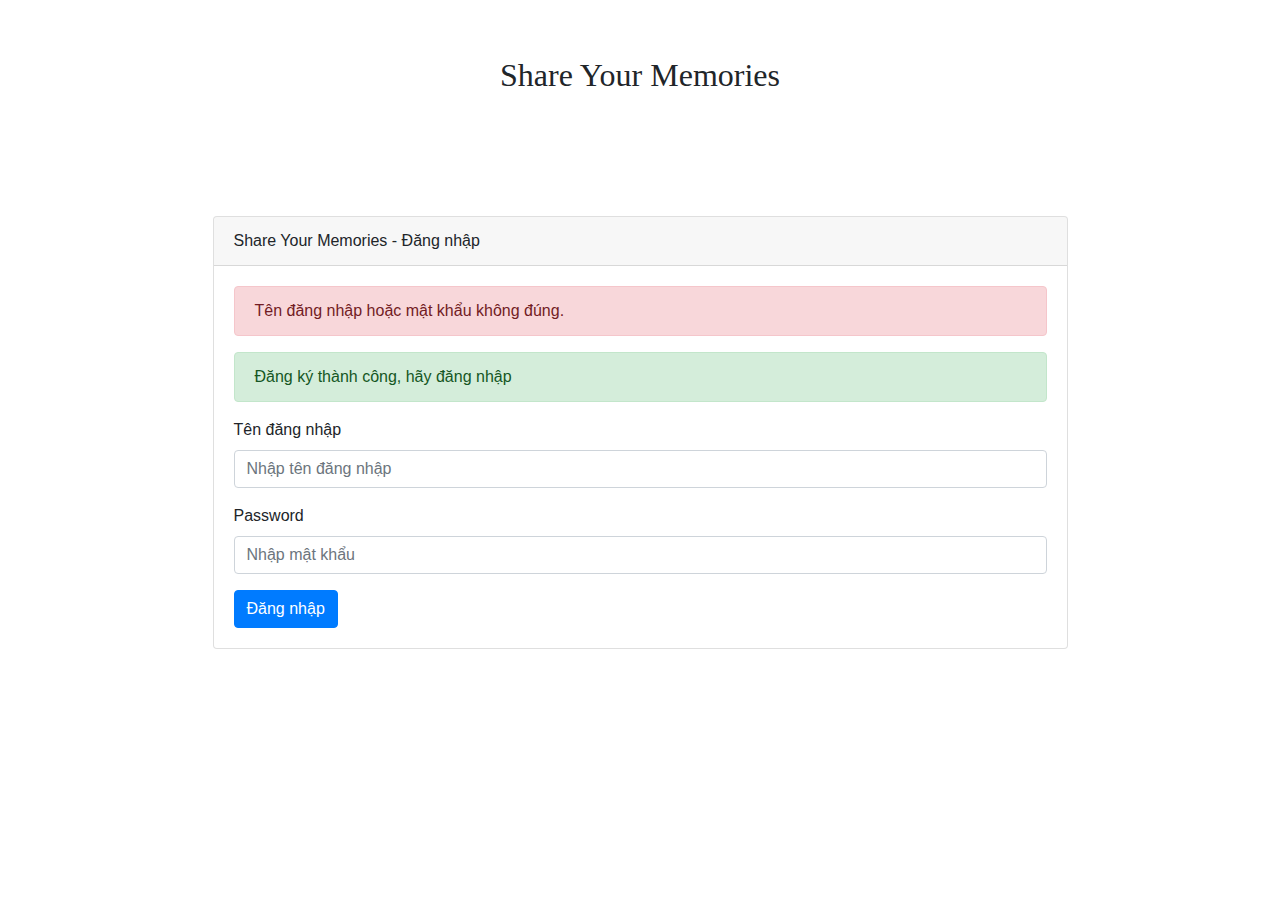
<file: src/main/resources/templates/login.html>
<!doctype html>
<html lang="en" xmlns:th="http://www.thymeleaf.org">
<head>
    <meta charset="UTF-8">
    <meta name="viewport"
          content="width=device-width, user-scalable=no, initial-scale=1.0, maximum-scale=1.0, minimum-scale=1.0">
    <meta http-equiv="X-UA-Compatible" content="ie=edge">
    <meta name="_csrf" th:content="${_csrf.token}"/>
    <meta name="_csrf_header" th:content="${_csrf.headerName}"/>
    <title>Login</title>
    <script src="https://ajax.googleapis.com/ajax/libs/jquery/3.4.1/jquery.min.js"></script>
    <link rel="stylesheet" href="https://stackpath.bootstrapcdn.com/bootstrap/4.3.1/css/bootstrap.min.css" integrity="sha384-ggOyR0iXCbMQv3Xipma34MD+dH/1fQ784/j6cY/iJTQUOhcWr7x9JvoRxT2MZw1T" crossorigin="anonymous">
    <script src="https://stackpath.bootstrapcdn.com/bootstrap/4.3.1/js/bootstrap.min.js" integrity="sha384-JjSmVgyd0p3pXB1rRibZUAYoIIy6OrQ6VrjIEaFf/nJGzIxFDsf4x0xIM+B07jRM" crossorigin="anonymous"></script>
</head>
<body>
    <div class="container">
        <h2 style="text-align: center; font-family: 'Gill Sans MT Condensed'; margin-top: 5%;">Share Your Memories</h2>
        <div class="row">
            <div class="card w-75" style="margin: 0 auto; margin-top: 10%;">
                <div class="card-header">
                    Share Your Memories - Đăng nhập
                </div>
                <div class="card-body">
                    <form  th:action="@{/j_spring_security_check}" method="post">
                        <div th:if="${param.error}">
                            <div class="alert alert-danger">
                                Tên đăng nhập hoặc mật khẩu không đúng.
                            </div>
                        </div>
                        <div th:if="${param.registration_success}">
                            <div class="alert alert-success">
                                Đăng ký thành công, hãy đăng nhập
                            </div>
                        </div>
                        <div class="form-group">
                            <label for="username">Tên đăng nhập</label>
                            <input type="text"  class="form-control" id="username" placeholder="Nhập tên đăng nhập" name="username" required/>
                        </div>
                        <div class="form-group">
                            <label for="password">Password</label>
                            <input type="password" class="form-control" id="password" placeholder="Nhập mật khẩu" name="password" required/>
                        </div>
                        <button type="submit" class="btn btn-primary">Đăng nhập</button>
                    </form>
                </div>
            </div>
        </div>
    </div>
</body>
</html>
</file>
